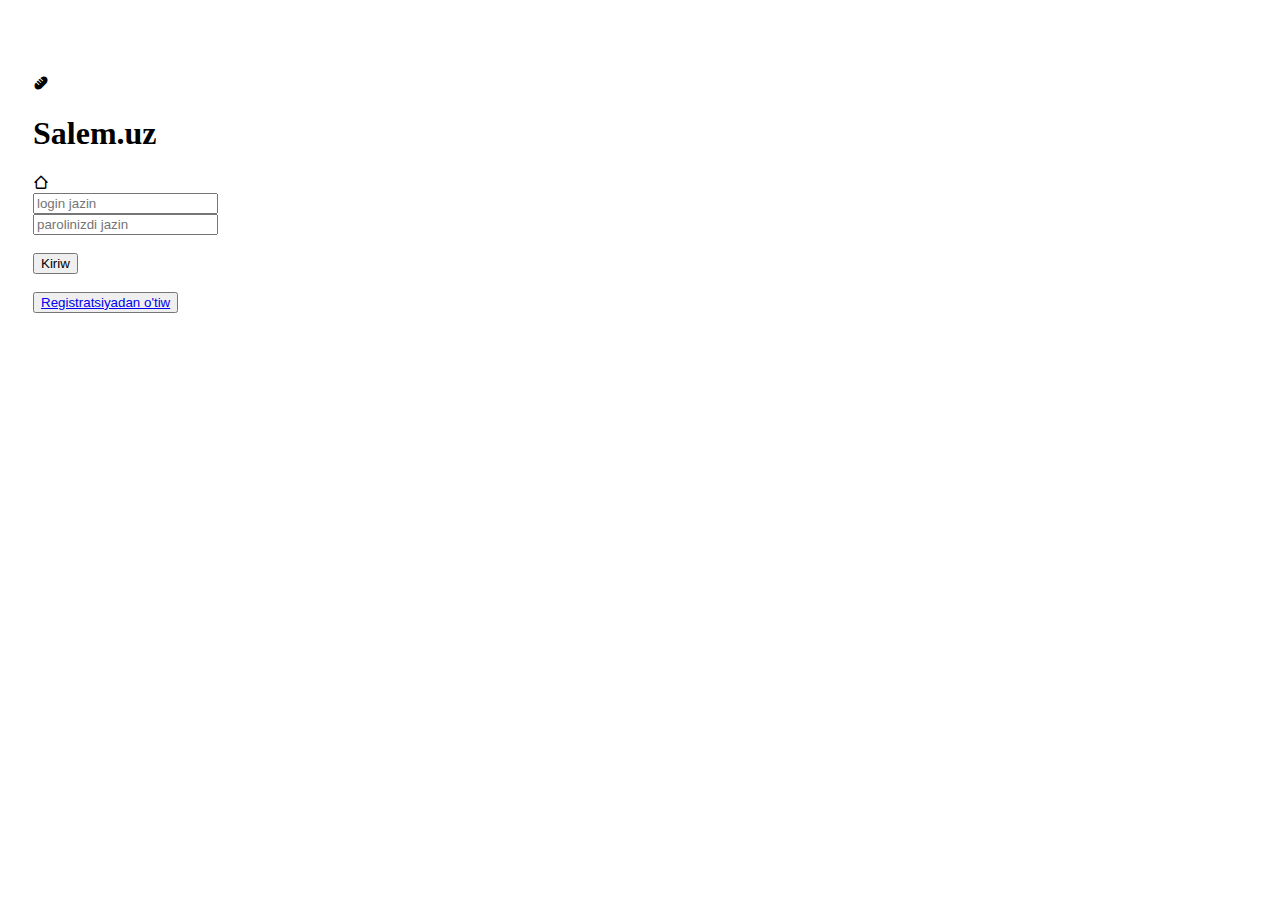
<file: index.html>
<!DOCTYPE html>
<html lang="en">
<head>
  <meta charset="UTF-8">
  <meta name="viewport" content="width=device-width, initial-scale=1.0">
  <title>Document</title>
  <link rel="stylesheet" href="/style.css">
  <link href='https://unpkg.com/boxicons@2.1.4/css/boxicons.min.css' rel='stylesheet'>
</head>
<body>

  <div class="center">
    <i class='bx bxs-baguette' ></i>
    <h1>Salem.uz</h1><i class='bx bx-home-alt-2'></i>
    <form action="login">
      <input type="text" placeholder="login jazin">
    </form>
    <form action="password">
      <input type="password" placeholder="parolinizdi jazin">
    </form>
    <br>
    <button>Kiriw</button>
    <br><br>
    <button>
      <a href="/register.html">
    Registratsiyadan o'tiw</button>
      </a>
  </div>


</body>
</html>
</file>
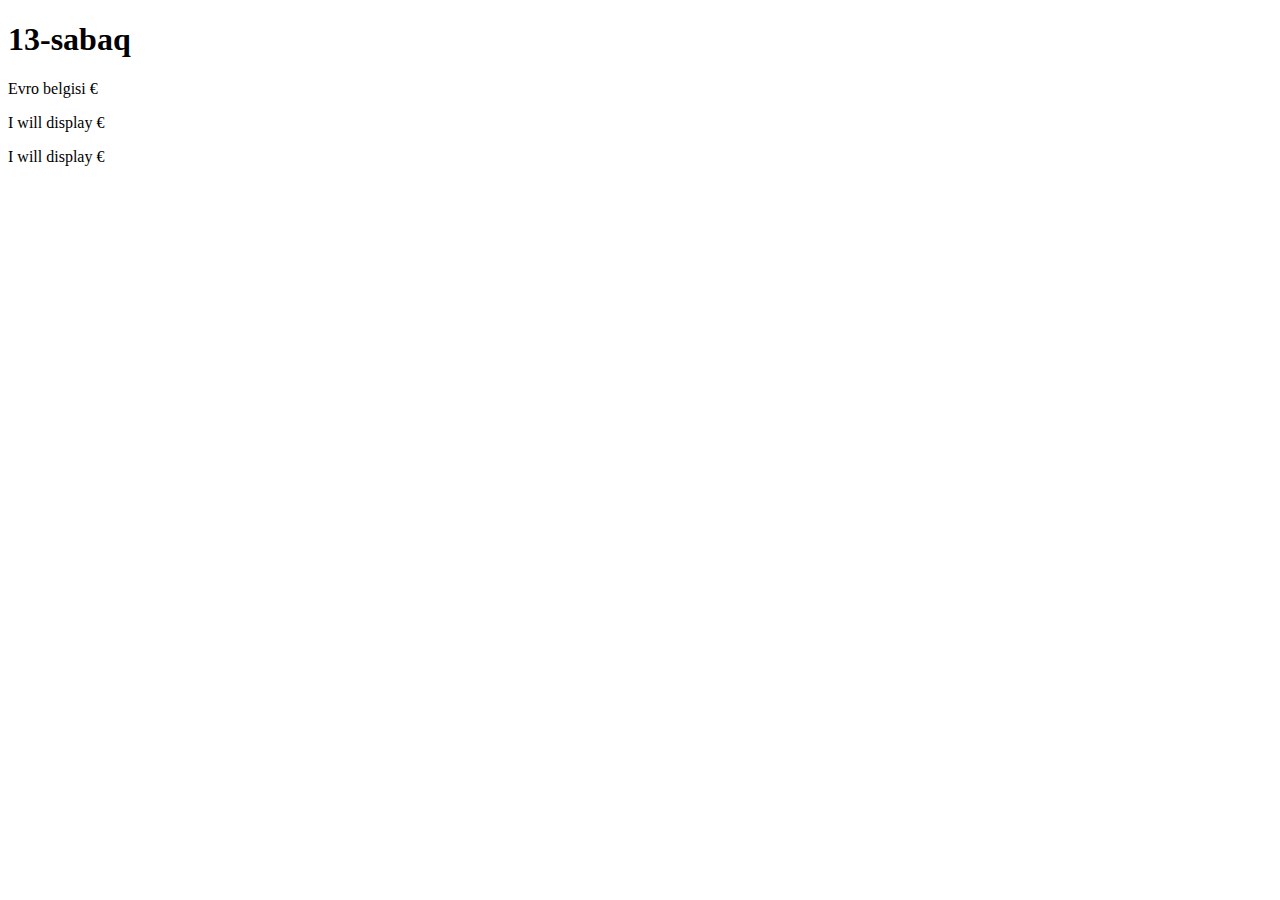
<file: 13-sabaq.html>
<!DOCTYPE html>
<html lang="en">
  <head>
    <meta charset="UTF-8" />
    <meta name="viewport" content="width=device-width, initial-scale=1.0" />
    <title>Document</title>
  </head>
  <body>
    <h1>13-sabaq</h1>

    <p>Evro belgisi &euro;</p>
    <p>I will display &#8364;</p>
    <p>I will display &#x20AC;</p>

    
    
  </body>
</html>
</file>
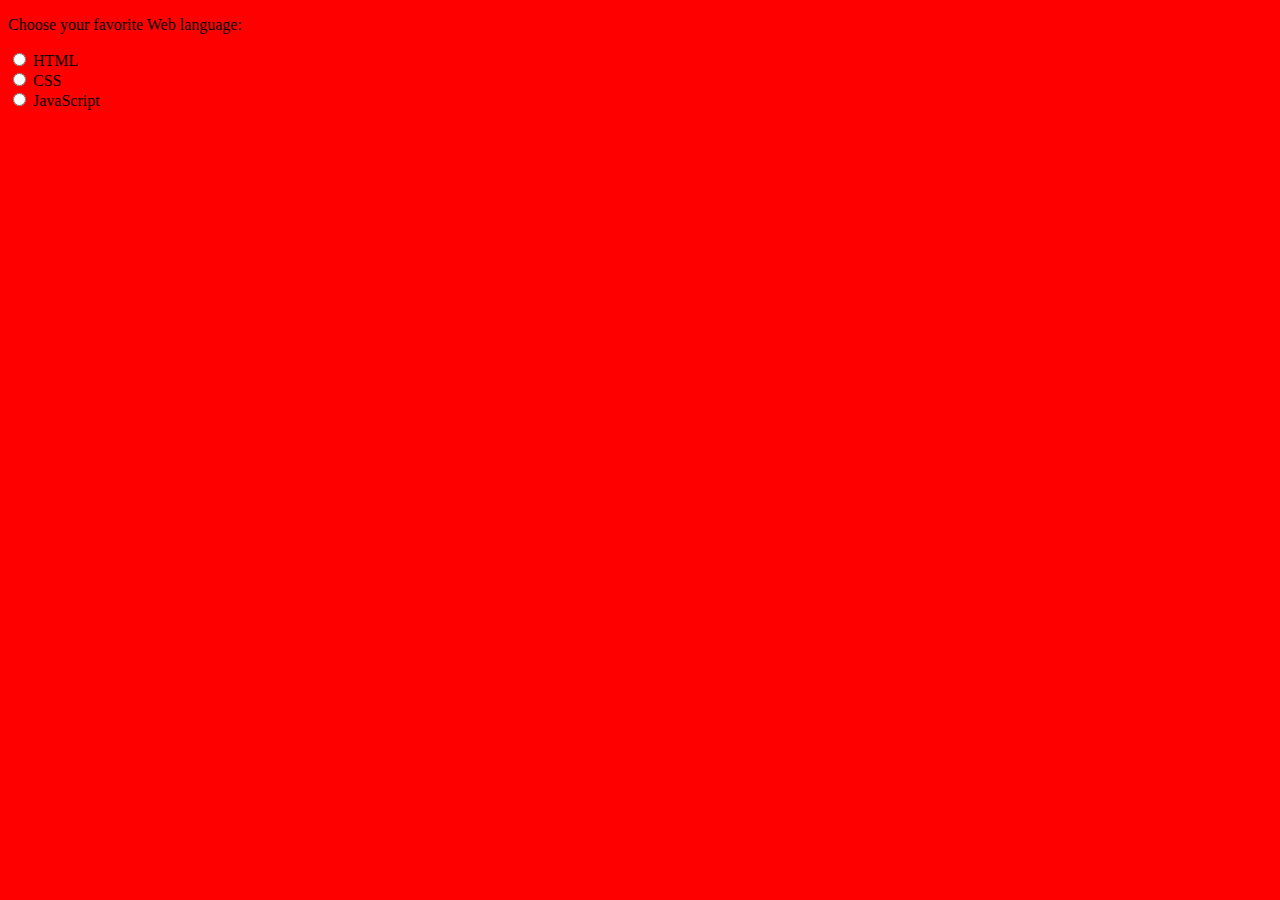
<file: 14-sabaq.html>
<!DOCTYPE html>
<html lang="en">
<head>
    <meta charset="UTF-8">
    <meta name="viewport" content="width=device-width, initial-scale=1.0">
    <title>14-sabaq</title>

    <link rel="stylesheet" href="./14-sabaq.css">
</head>
<body>

    

     <p>Choose your favorite Web language:</p>

<form>
  <input type="radio" id="html" name="fav_language" value="HTML">

  <label for="html">HTML</label><br>


  <input type="radio" id="css" name="fav_language" value="CSS">

  <label for="css">CSS</label><br>


  <input type="radio" id="javascript" name="fav_language" value="JavaScript">
  
  <label for="javascript">JavaScript</label>
</form> 


</body>
</html>
</file>
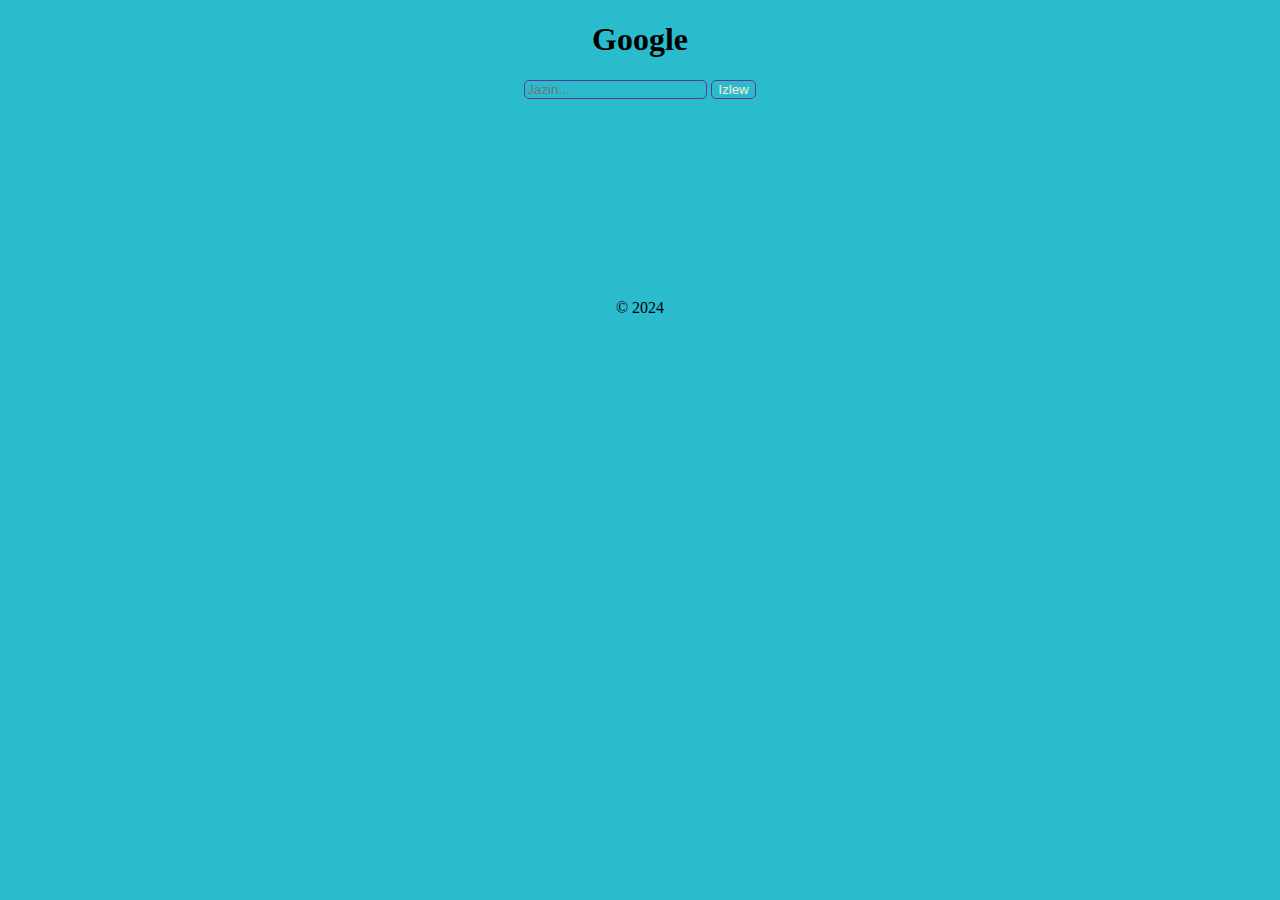
<file: 15-sabaq.html>
<!DOCTYPE html>
<html lang="en">
<head>
    <meta charset="UTF-8">
    <meta name="viewport" content="width=device-width, initial-scale=1.0">
    <title>15 sabaq</title>
    <!-- <link rel="stylesheet" href="/15.css"> -->
    <link rel="stylesheet" href="/15.css">  
</head>

<body>
<h1>Google</h1>

<form action="/15.1.html" class="izle">
    <label for="search">
<input type="text" name="" id="" placeholder="Jazin...">
    </label>
<button>Izlew</button>    
</form>



<p class="footer">&copy; 2024</p>



</body>
</html>
</file>
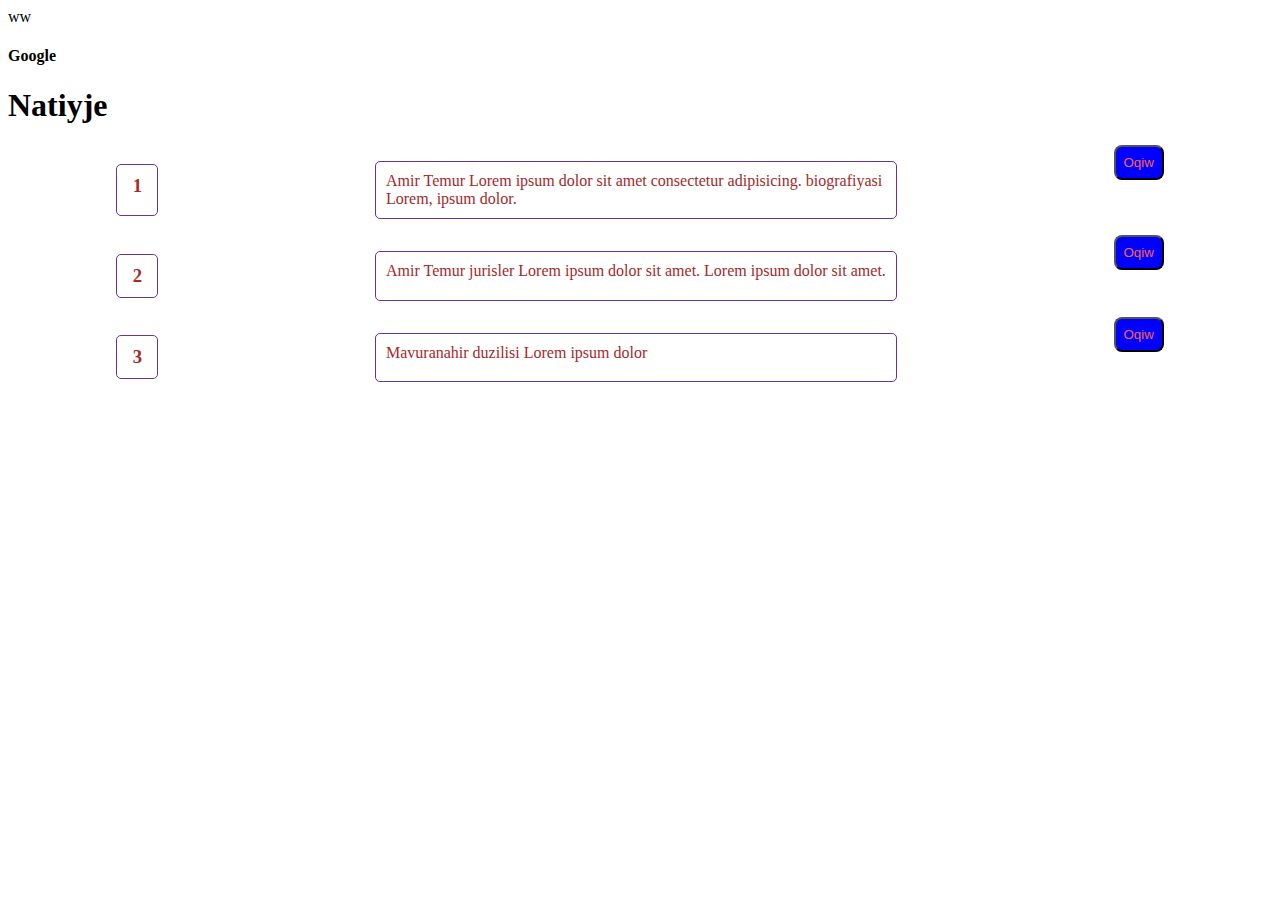
<file: 15.1.html>
<!DOCTYPE html>
<html lang="en">
<head>
    <meta charset="UTF-8">
    <meta name="viewport" content="width=device-width, initial-scale=1.0">
    <title>Document</title>ww
    <link rel="stylesheet" href="/15.1.css">
</head>
<body>
    <h4>Google</h4>

    <h1>Natiyje</h1>

<!-- <div class="list1"> -->
    <form  class="list1" action="/15.1.1.html">
  <h3>1</h3> <p>Amir Temur Lorem ipsum dolor sit amet consectetur adipisicing. biografiyasi Lorem, ipsum dolor.</p>
    <button>Oqiw</button>
    </form>
  
<!-- </div> -->


<div class="list2">
    <h3>2</h3> <p>Amir Temur jurisler Lorem ipsum dolor sit amet. Lorem ipsum dolor sit amet.</p>
    <button>Oqiw</button>
</div>


<div class="list3">
    <h3>3</h3> <p>Mavuranahir duzilisi Lorem ipsum dolor <sit class="lorem6"></sit></p>
    <button>Oqiw</button>
</div>


</body>
</html>
</file>
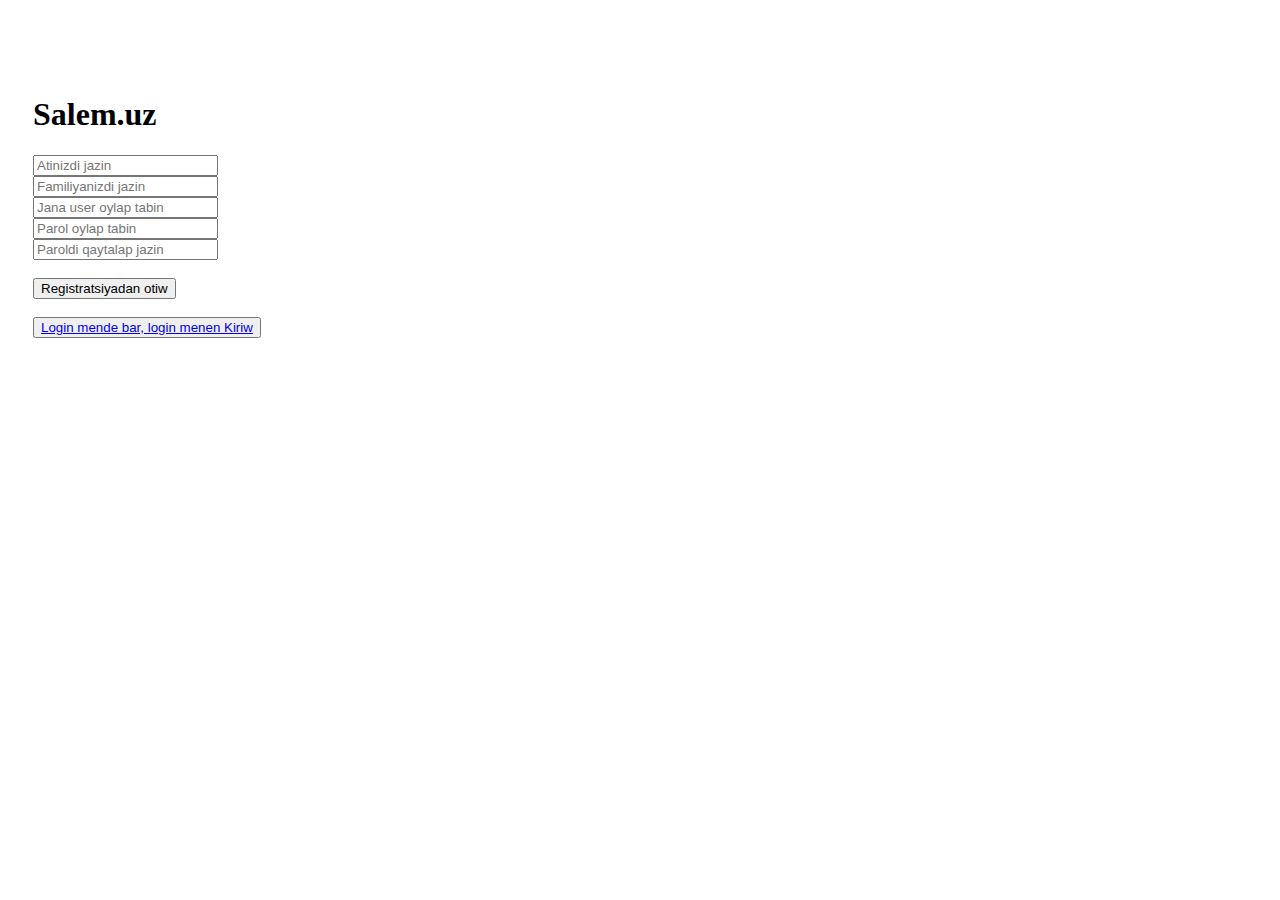
<file: register.html>
<!DOCTYPE html>
<html lang="en">
<head>
  <meta charset="UTF-8">
  <meta name="viewport" content="width=device-width, initial-scale=1.0">
  <title>Document</title>
  <link rel="stylesheet" href="/style.css">
</head>
<body>

  <div class="reg_center">
        <h1>Salem.uz</h1>
        <form action="register">
          <input type="text" placeholder="Atinizdi jazin">
        </form>
        <form action="fam">
          <input type="text" placeholder="Familiyanizdi jazin">
        </form>
        <form action="login">
            <input type="text" name="" id="" placeholder="Jana user oylap tabin">
        </form>
        <form action="pass">
            <input type="password" name="" id="" placeholder="Parol oylap tabin"> 
        </form>
        <form action="pass">
            <input type="password" name="" id="" placeholder="Paroldi qaytalap jazin">
        </form>
        <br>
        <button>Registratsiyadan otiw</button>
        <br><br>
        <button>
            <a href="/index.html">
        Login mende bar, login menen Kiriw
            </a>
        </button>
  </div>

</body>
</html>
</file>
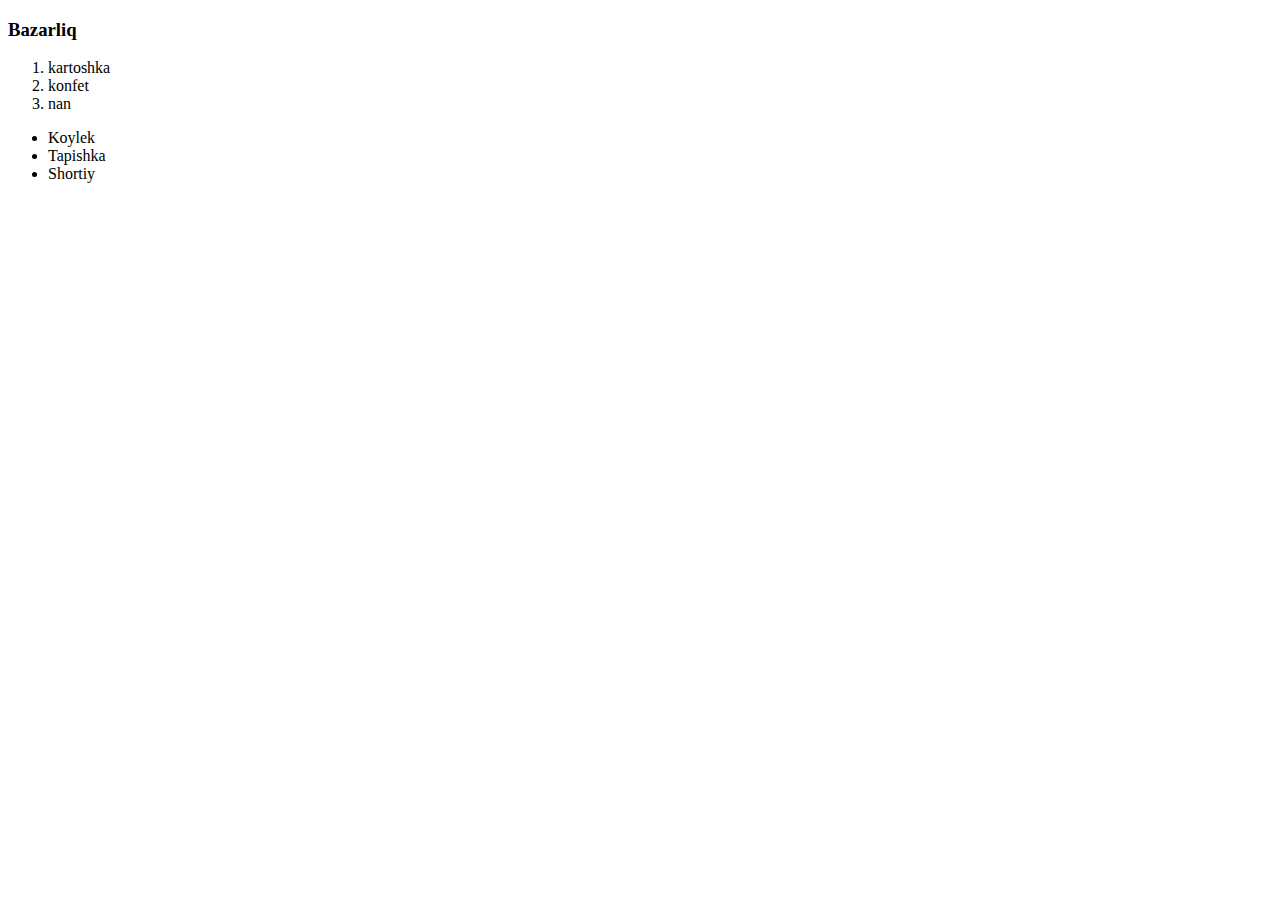
<file: tapsirma.html>
<!DOCTYPE html>
<html lang="en">
<head>
    <meta charset="UTF-8">
    <meta name="viewport" content="width=device-width, initial-scale=1.0">
    <title>tapsirma </title>
</head>
<body>
    



<h3>Bazarliq</h3>
<ol>
    <li>kartoshka</li>
    <li>konfet</li>
    <li>nan</li>
</ol>

<ul>
<li>Koylek</li>
<li>Tapishka</li>
<li>Shortiy</li>
</ul>



    







</body>
</html>
</file>
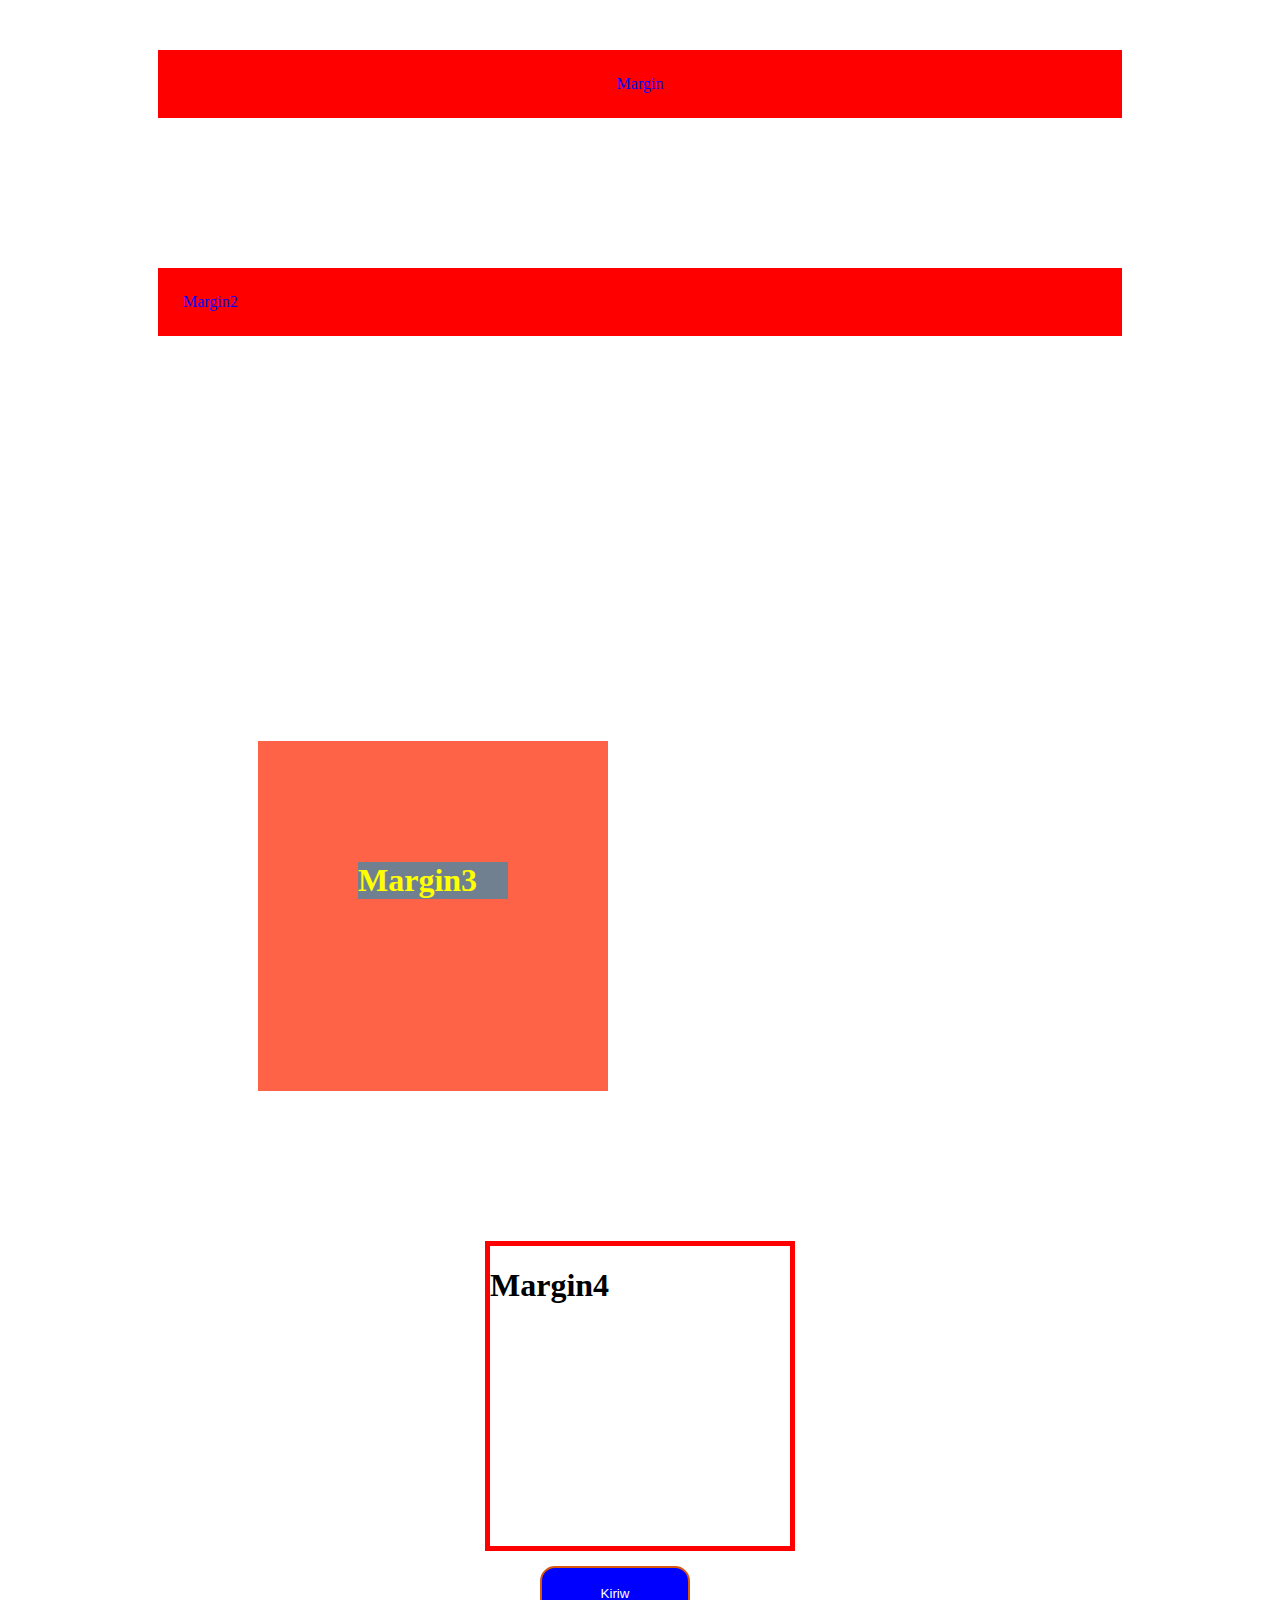
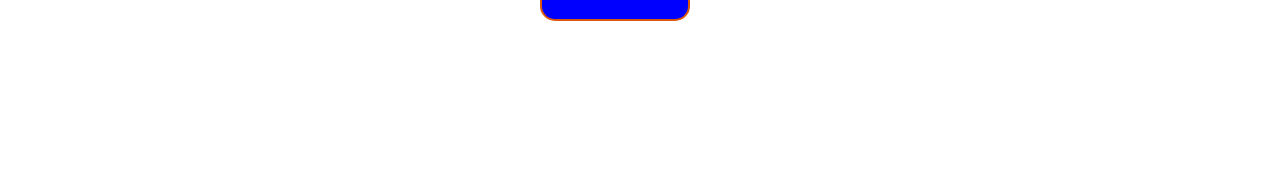
<file: 2 modul/18.html>
<!DOCTYPE html>
<html lang="en">
<head>
    <meta charset="UTF-8">
    <meta name="viewport" content="width=device-width, initial-scale=1.0">
    <title>18-sabaq</title>
    <link rel="stylesheet" href="/2 modul/18.css">
</head>
<body>

<div class="margin">
    Margin
</div>


<div class="margin2">
    Margin2
</div>

<div class="margin3">
    <h1>Margin3</h1>
    
</div>

<div class="margin4">
    <h1>Margin4</h1>
</div>

<div class="but">
    <button onclick="">Kiriw</button>
</div>



</body>
</html>
</file>
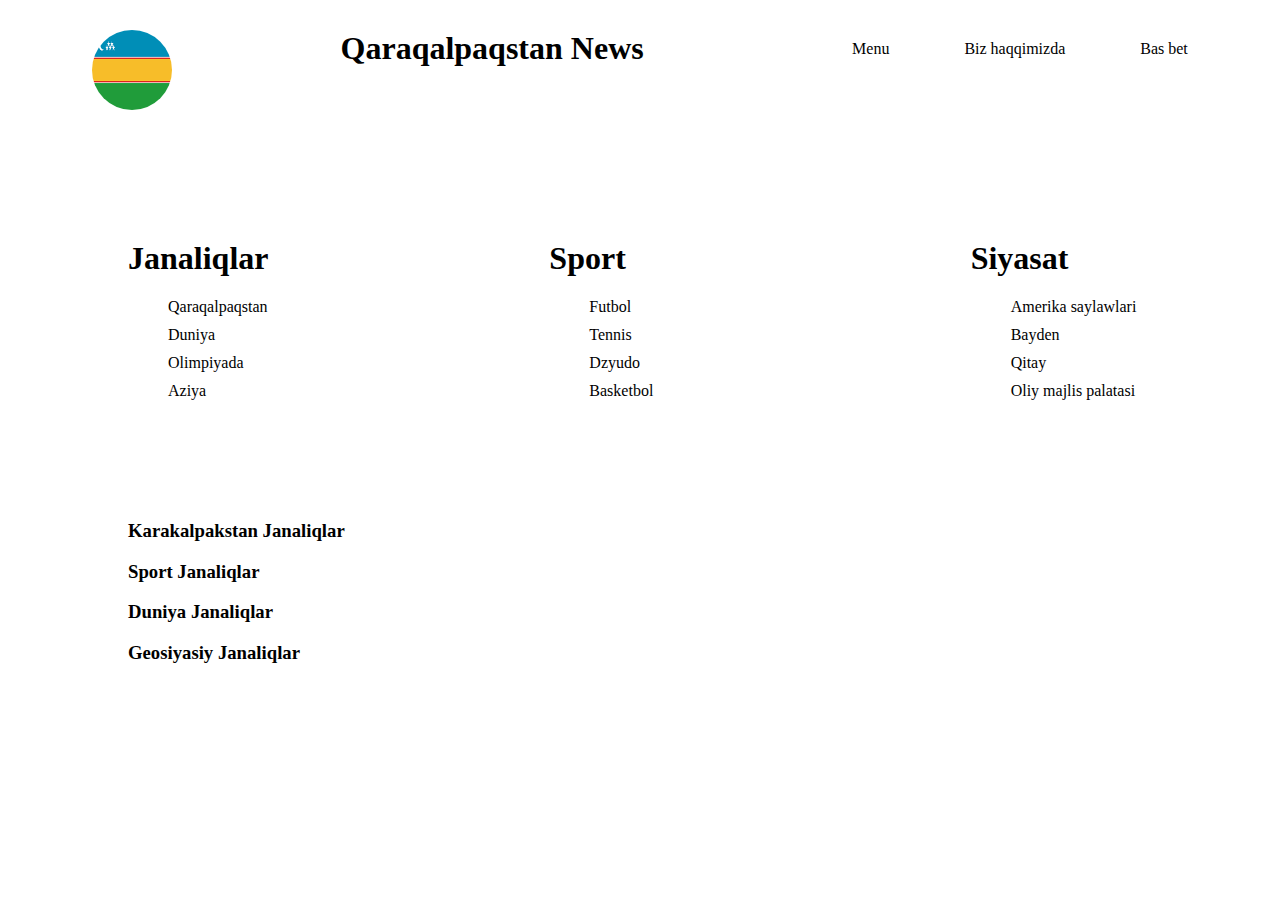
<file: 2 modul/19-sabaq.html>
<!DOCTYPE html>
<html lang="en">
  <head>
    <meta charset="UTF-8" />
    <meta name="viewport" content="width=device-width, initial-scale=1.0" />
    <title>19-Sabaq</title>
    <link rel="stylesheet" href="/2 modul/19-sabaq.css" />
  </head>
  <body>
    <header class="bas">
      <img
        src="[data-uri]"
        alt=""
      />
      <h1>Qaraqalpaqstan News</h1>
      <ul class="ul">
        <a href="#">Menu</a>
        <a href="#">Biz haqqimizda</a>
        <a href="#">Bas bet</a>
      </ul>
    </header>
    <!-- ! box modul -->
    <div class="birlesken">
      <div>
        <h1>Janaliqlar</h1>
        <ul>
          <li>
            <a href="#">Qaraqalpaqstan</a>
          </li>
          <li>
            <a href="">Duniya</a>
          </li>
          <li>
            <a href="">Olimpiyada</a>
          </li>
          <li>
            <a href="">Aziya</a>
          </li>
        </ul>
      </div>

      <div>
        <h1>Sport</h1>
        <ul>
          <li>Futbol</li>
          <li>Tennis</li>
          <li>Dzyudo</li>
          <li>Basketbol</li>
        </ul>
      </div>
      <div>
        <h1>Siyasat</h1>
        <ul>
          <li>Amerika saylawlari</li>
          <li>Bayden</li>
          <li>Qitay</li>
          <li>Oliy majlis palatasi</li>
        </ul>
      </div>
    </div>

    <div class="tomengi">
      <h3>
        <a href="/2 modul/karakalpak.html"> Karakalpakstan Janaliqlar</a>
      </h3>
      <h3>
        <a href="2">Sport Janaliqlar</a>
      </h3>
      <h3>
        <a href="3">Duniya Janaliqlar</a>
      </h3>
      <h3>
        <a href="4">Geosiyasiy Janaliqlar</a>
      </h3>
      <h3>
        <a href="5">
        </a>
      </h3>
    </div>
  </body>
</html>
</file>
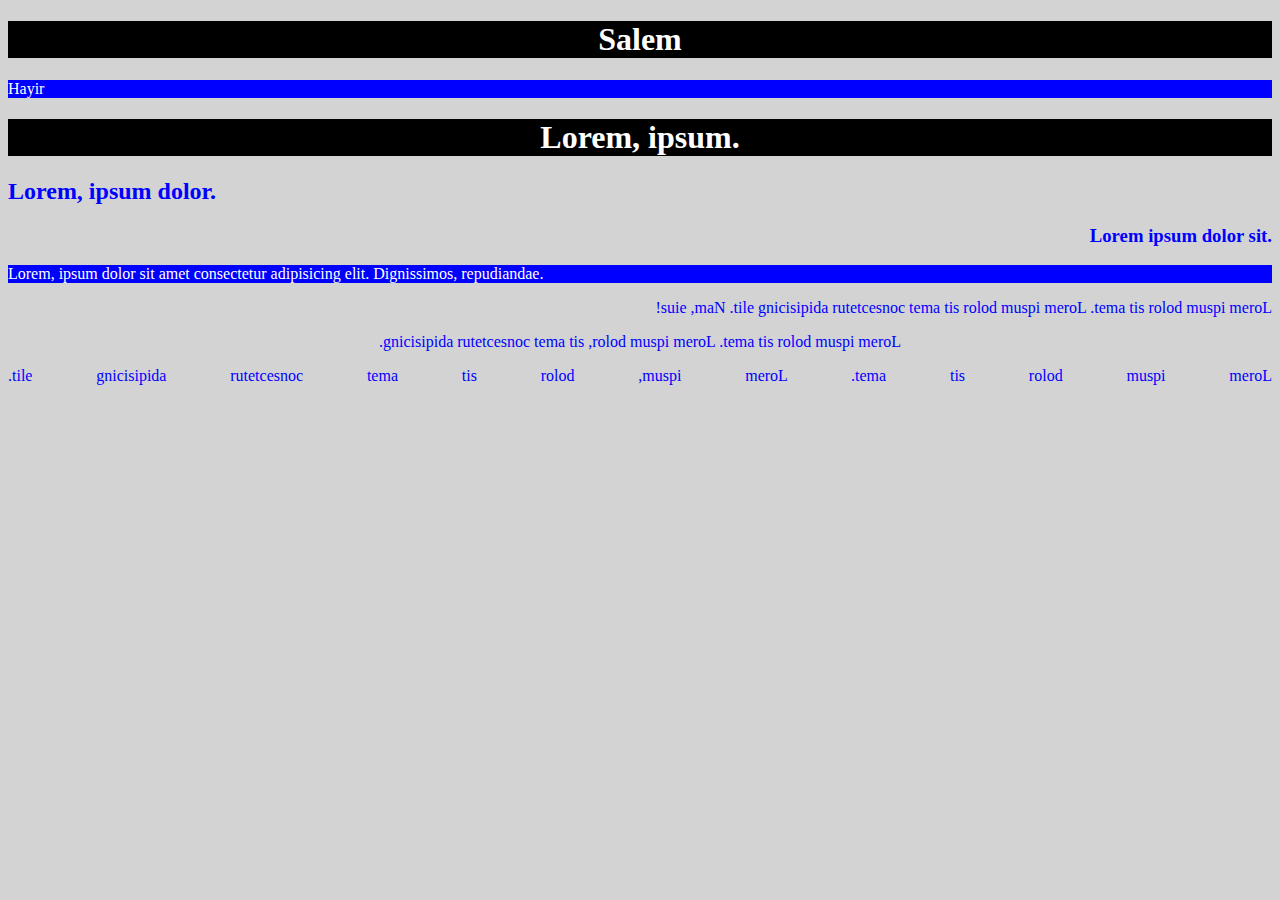
<file: 2 modul/20-sabaq.html>
<!DOCTYPE html>
<html lang="en">
<head>
    <meta charset="UTF-8">
    <meta name="viewport" content="width=device-width, initial-scale=1.0">
    <title>Document</title>
    <link rel="stylesheet" href="/2 modul/20.css">
</head>
<body>
    
<h1>Salem</h1>
<div>
    Hayir
</div>

<h1>
    Lorem, ipsum.
</h1>

<h2>
   Lorem, ipsum dolor. 
</h2>

<h3>
    Lorem ipsum dolor sit.
</h3>

<div class="just">
    Lorem, ipsum dolor sit amet consectetur adipisicing elit. Dignissimos, repudiandae.
</div>

<p class="a">
    Lorem ipsum dolor sit amet. Lorem ipsum dolor sit amet consectetur adipisicing elit. Nam, eius!
</p >
    

<p class="b" >
    Lorem ipsum dolor sit amet. Lorem ipsum dolor, sit amet consectetur adipisicing.
</p >


<p class="c">
    Lorem ipsum dolor sit amet. Lorem ipsum, dolor sit amet consectetur adipisicing elit.
</p >



</body>
</html>
</file>
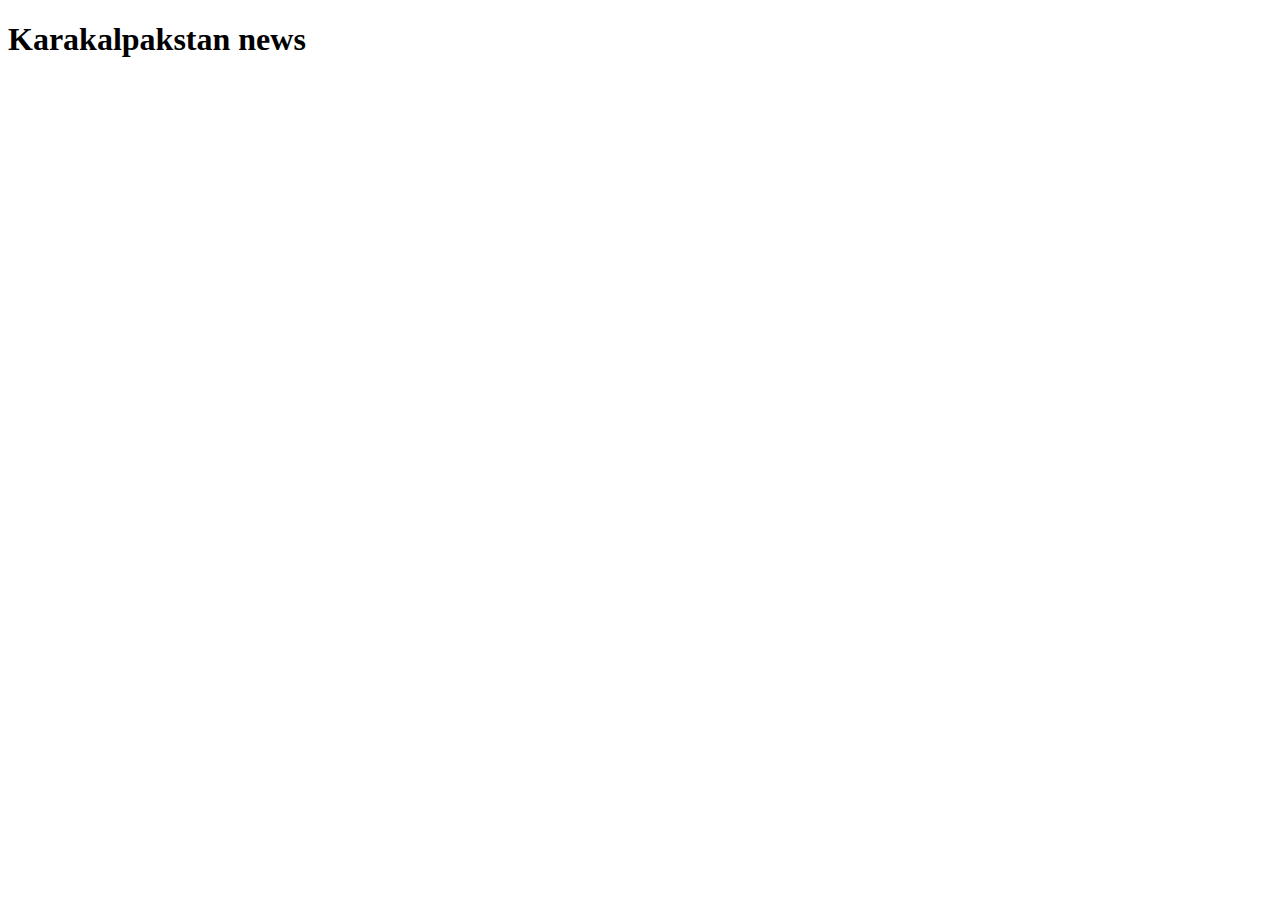
<file: 2 modul/karakalpak.html>
<!DOCTYPE html>
<html lang="en">
<head>
    <meta charset="UTF-8">
    <meta name="viewport" content="width=device-width, initial-scale=1.0">
    <title>Document</title>
</head>
<body>
    <h1>Karakalpakstan news</h1>


</body>
</html>
</file>
<file: style.css>
body {
  margin-top: 50px;
  padding: 25px;
}

table {
  font-family: arial, sans-serif;
  border-collapse: collapse;
  width: 100%;
}

td,
th {
  border: 5px solid #010101;
  border-style:double;
  text-align: left;
  padding: 8px;
}

tr:nth-child(even) {
  background-color: #dddddd;
}

.boy {
  height: 150px;
}
</file>
<file: 14-sabaq.css>
* {
    background-color: red;
 }
</file>
<file: 15.css>
* {
    background-color: rgb(42, 188, 205);
}

h1 {
    font-family: Cambria, Cochin, Georgia, Times, 'Times New Roman', serif;
    text-align: center;
}


.izle {
    width: 100%;
text-align: center;

}


.izle input, button {
    border: solid 1px rebeccapurple;
    color: blanchedalmond;
    border-radius: 5px;
}
.footer {
    margin-top: 200px;
    text-align: center;
}
</file>
<file: 15.1.css>
* {
  background-color: rgb(255, 255, 255);
}ww

h1 {
  text-align: center;
}

.list1 {
  display: flex;
  justify-content: space-around;
}
hr {
    width:500px;
}
h3,
h2,
p {
  border: solid rebeccapurple 1px;
  color: brown;
  border-radius: 5px;
  padding: 10px;
}
p {
  width: 500px;
}

h3 {
  width: 20px;
  text-align: center;
}
button {
  width: 50px;
  /* height: auto ; */
  height: 35px;
  border-radius: 8px;
  color: tomato;
  cursor:pointer;
  background-color: blue;
  /* border: none; */

}

.list2 {
  display: flex;
  justify-content: space-around;
}

.list3 {
  display: flex;
  justify-content: space-around;
}
</file>
<file: 2 modul/18.css>
/* body {
    color: rebeccapurple;
} */
/* 
h1 {
    color: rebeccapurple;
} */

.margin {
  margin-top: 50px;
  margin-right: 150px;
  margin-left: 150px;
  margin-bottom: 150px;
  padding: 25px;
  color: blue;
  background-color: red;
  text-align: center;
}

.margin2 {
  margin-top: 50px;
  margin-right: 150px;
  margin-left: 150px;
  margin-bottom: 150px;
  padding: 25px;
  color: blue;
  background-color: red;
}

.margin3 {
  width: 150px;
  height: 150px;
  margin: 405px 50px 150px 250px;
  color: yellow;
  background-color: tomato;
  padding: 100px;
}

.margin3 h1 {
  background-color: slategray;
}

.margin4 {
  width: 300px;
  height: 300px;

  margin: auto;
  border: solid 5px red;
  
}

.but {
    width: 200px;
    height: 200px;
    margin: auto;
    margin-top: 15px;
}

button {
    color: white;
    background-color: blue;
    /* border: none; */
    width: 150px;
    height: 55px;
    /* margin: auto;     */
    padding: 10px;
    border: solid 2px rgb(217, 88, 13);
    border-radius: 15px;
    cursor: pointer;
    
}
</file>
<file: 2 modul/19-sabaq.css>
* {
    margin-top: 10px;
}

 
div {
    width: 300px;
    /* border: 15px solid red; */
    padding: 50px;
    margin: 20px;
}


.birlesken {
    margin: auto;
    width:100%;
    height: 100px;
    display: flex;
    justify-content: space-around;
}


.bas-bet {
    display: flex;
    justify-content: space-between;
}

.bas{
    display: flex;
    justify-content:space-around;

    /* margin-left: 50px; */
}

.ul {
    gap: 75px;
    display: flex;   
    justify-content: space-between;
}

img {
    width: 80px;
    height: 80px;
    border-radius: 50%;
}

.tomengi {
    margin-top: 150px;
    margin-left: 70px;
}

li {
    list-style: none;
    cursor: pointer;
}

a {
    text-decoration: none;
    color: inherit;
    cursor: pointer;
}
</file>
<file: 2 modul/20.css>
body {
  background-color: lightgrey;
  color: blue;
}

h1 {
  background-color: black;
  color: white;
}

div {
  background-color: blue;
  color: white;
}

 h1 {
  text-align: center;
}

h2 {
  text-align: left;
}

h3 {
  text-align: right;
}


.just {
    text-align: justify;
}

p.a {
  text-align-last: right;
}

p.b {
  text-align-last: center;
}

p.c {
  text-align-last: justify;
}

p {
  direction: rtl;
  unicode-bidi: bidi-override;
}
</file>
